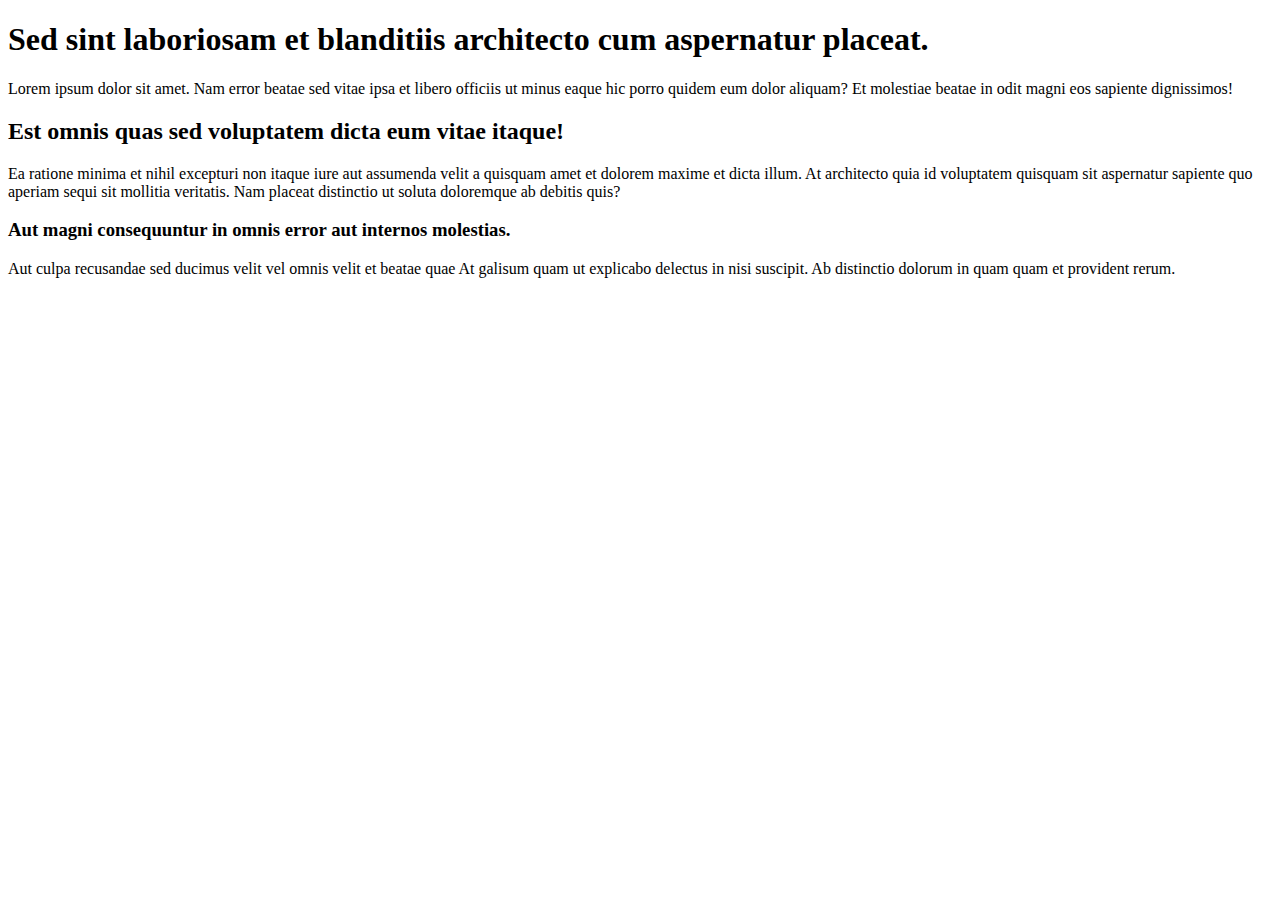
<file: Exercice Cookies/index.html>
<!doctype html>
<html>
<head>
<meta charset="utf-8">
<title>Exercice cookie</title>
<link rel="stylesheet" href="default.css" />
</head>
<body>
<h1>
Sed sint laboriosam et blanditiis architecto cum aspernatur placeat. 
</h1>
<p>
Lorem ipsum dolor sit amet. Nam error beatae sed vitae ipsa et libero officiis ut minus eaque hic porro quidem eum dolor aliquam? Et molestiae beatae in odit magni eos sapiente dignissimos! 
</p>
<h2>
Est omnis quas sed voluptatem dicta eum vitae itaque! 
</h2>
<p>
Ea ratione minima et nihil excepturi non itaque iure aut assumenda velit a quisquam amet et dolorem maxime et dicta illum. At architecto quia id voluptatem quisquam sit aspernatur sapiente quo aperiam sequi sit mollitia veritatis. Nam placeat distinctio ut soluta doloremque ab debitis quis? 
</p>
<h3>
Aut magni consequuntur in omnis error aut internos molestias. 
</h3>
<p>
Aut culpa recusandae sed ducimus velit vel omnis velit et beatae quae At galisum quam ut explicabo delectus in nisi suscipit. Ab distinctio dolorum in quam quam et provident rerum. 
</p>
</body>
</html>
</file>
<file: Exercice Cookies/default.css>
body {
    color: black;
}
</file>
